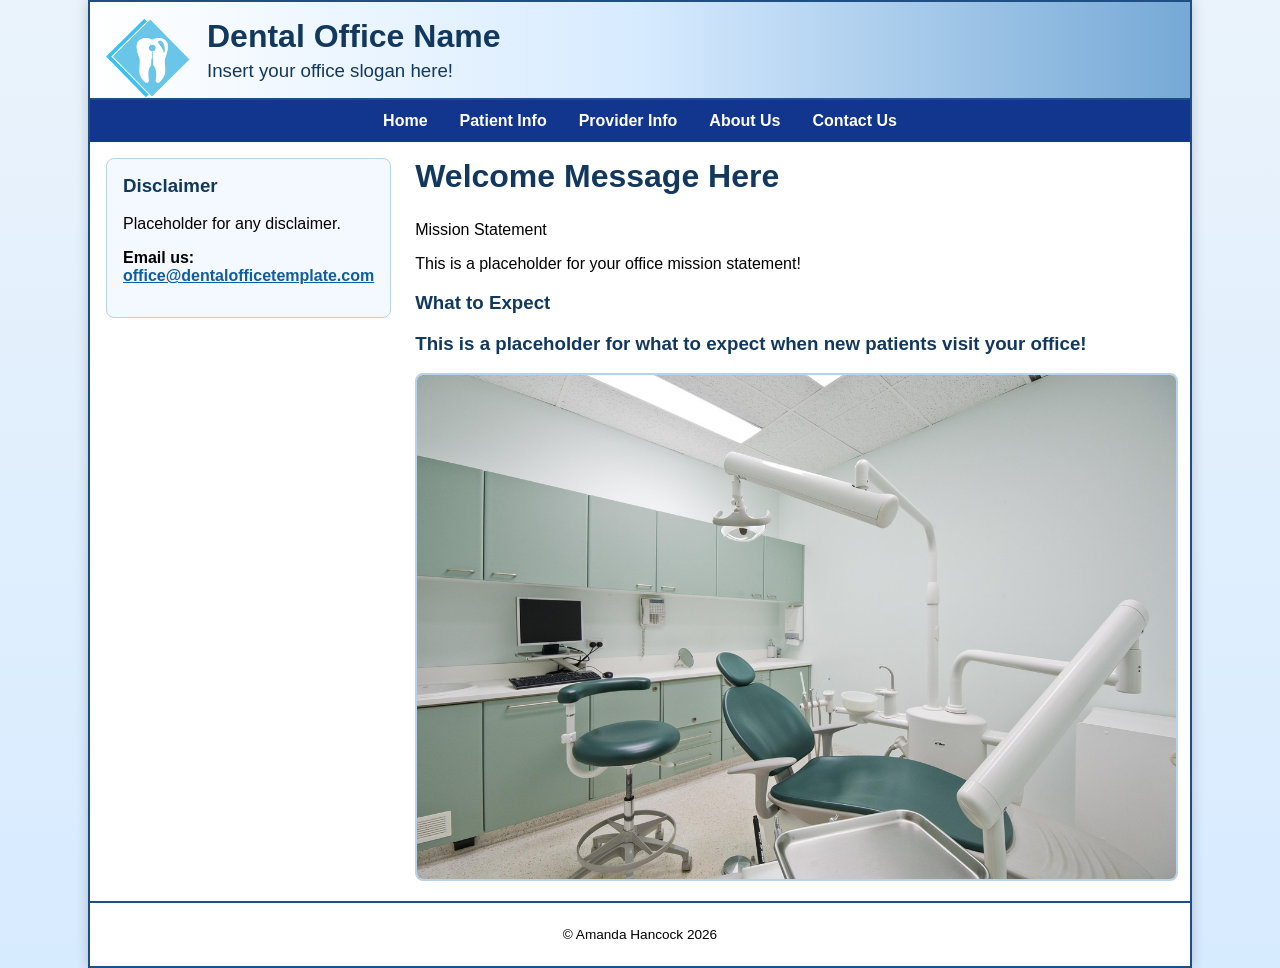
<file: index.html>
<!--Amanda Hancock 04/19/26 Final Project (Dental Office Template Site)-->

<!DOCTYPE html>
<html lang="en">

<head>
    <meta charset="UTF-8">
    <meta name="viewport" content="width=device-width, initial-scale=1.0">
    <title>Dental Office Template Home</title>
    <link rel="stylesheet" href="styles/main.css">
    <link rel="stylesheet" href="styles/menu.css">
    <link rel="stylesheet" href="styles/pages.css">
    <link rel="icon" type="image/png" href="images/logo.png">
</head>

<body class="homepage">
    <header>
        <a href="index.html">
            <img src="images/logo.png" alt="Dental Office Template Logo">
        </a>
        <h1>Dental Office Name</h1>
        <h3>Insert your office slogan here!</h3>
    </header>

    <nav class="menu">
        <input type="checkbox" id="menu-toggle">
        <label for="menu-toggle" class="menu-button">&#9776;</label>
        <ul class="level1">
            <li class="current"><a href="index.html">Home</a></li>
            <li><a href="patient-info.html">Patient Info</a></li>
            <li><a href="provider-info.html">Provider Info</a></li>
            <li><a href="about.html">About Us</a></li>
            <li><a href="contact.html">Contact Us</a></li>
        </ul>
    </nav>

    <main class="content">
        <section class="primary">
            <h2>Welcome Message Here</h2>
                <p>Mission Statement</p>
                <p>This is a placeholder for your office mission statement!</p>
            <h3>
                <p>What to Expect</p>
                <p>This is a placeholder for what to expect when new patients visit your office!</p>
            </h3>

            <img src="images/office-lobby.jpg" alt="Office Lobby" class="feature-image">
        </section>

        <section class="secondary">
            <h3>Disclaimer</h3>
            <p>Placeholder for any disclaimer.</p>
            <p><strong>Email us: </strong><a href="mailto:office@dentalofficetemplate.com">office@dentalofficetemplate.com</a></p>
        </section>
    </main>

    <footer>
        <p>&copy; Amanda Hancock 2026</p>
    </footer>
</body>
</html>
</file>
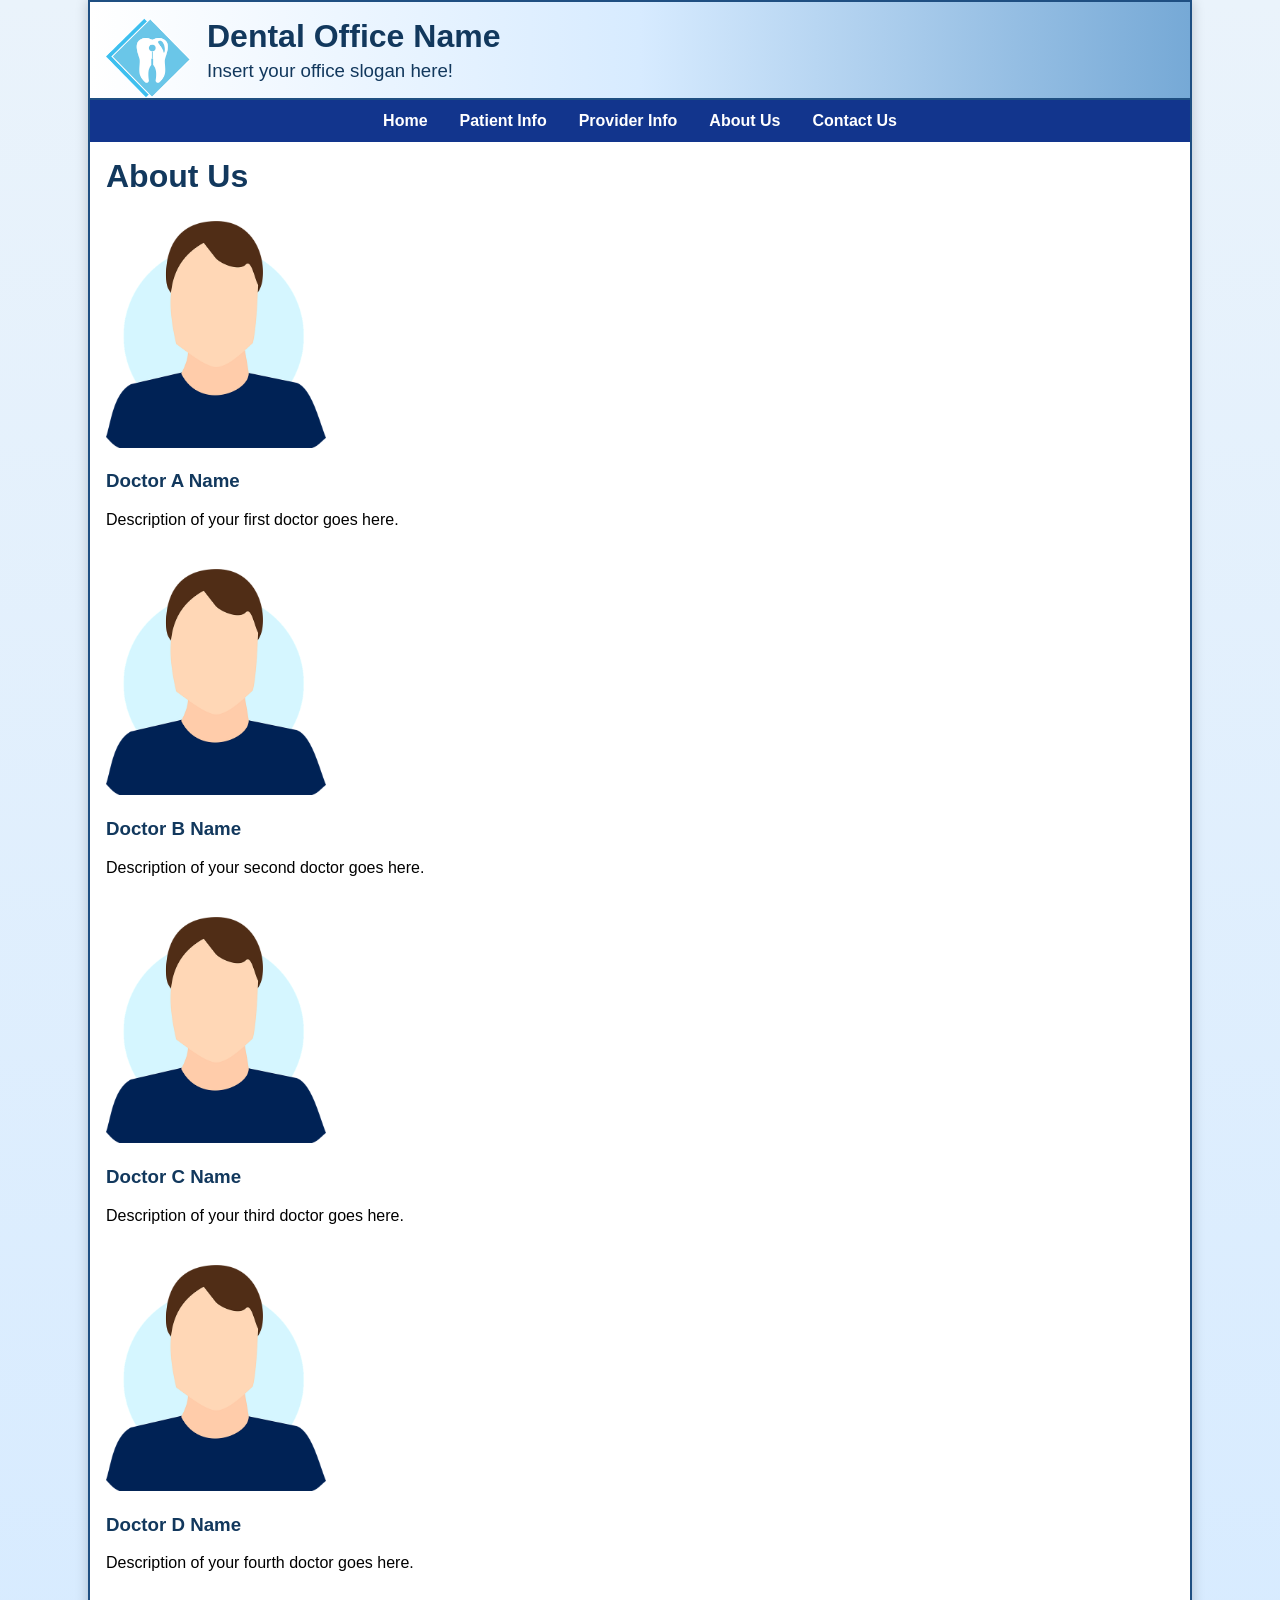
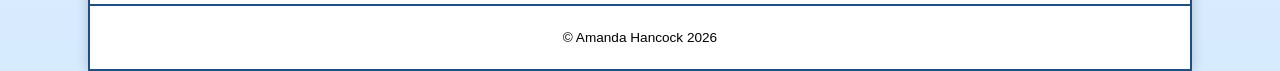
<file: about.html>
<!--Amanda Hancock 04/19/26 Final Project (Dental Office Template Site)-->

<!DOCTYPE html>
<html lang="en">
    
<head>
    <meta charset="UTF-8">
    <meta name="viewport" content="width=device-width, initial-scale=1.0">
    <title>Dental Office Template About Us</title>
    <link rel="stylesheet" href="styles/main.css">
    <link rel="stylesheet" href="styles/menu.css">
    <link rel="stylesheet" href="styles/pages.css">
    <link rel="icon" type="image/png" href="images/logo.png">
</head>

<body class="about-page">
    <header>
        <a href="index.html">
            <img src="images/logo.png" alt="Dental Office Template Logo">
        </a>
        <h1>Dental Office Name</h1>
        <h3>Insert your office slogan here!</h3>
    </header>

    <nav class="menu">
        <input type="checkbox" id="menu-toggle">
        <label for="menu-toggle" class="menu-button">&#9776;</label>
        <ul class="level1">
            <li><a href="index.html">Home</a></li>
            <li><a href="patient-info.html">Patient Info</a></li>
            <li><a href="provider-info.html">Provider Info</a></li>
            <li class="current"><a href="about.html">About Us</a></li>
            <li><a href="contact.html">Contact Us</a></li>
        </ul>
    </nav>

    <main class="content">
        <section class="primary">
            <h2>About Us</h2>

            <div class="doctors">
                <article class="doctor-box">
                    <img src="images/doctor-a.png" alt="Doctor A Photo">
                    <h3>Doctor A Name</h3>
                    <p>Description of your first doctor goes here.</p>
                </article>

                <article class="doctor-box">
                    <img src="images/doctor-b.png" alt="Doctor B Photo">
                    <h3>Doctor B Name</h3>
                    <p>Description of your second doctor goes here.</p>
                </article>

                <article class="doctor-box">
                    <img src="images/doctor-c.png" alt="Doctor C Photo">
                    <h3>Doctor C Name</h3>
                    <p>Description of your third doctor goes here.</p>
                </article>

                <article class="doctor-box">
                    <img src="images/doctor-c.png" alt="Doctor D Photo">
                    <h3>Doctor D Name</h3>
                    <p>Description of your fourth doctor goes here.</p>
                </article>
            </div>
        </section>
    </main>
    
    <footer>
        <p>&copy; Amanda Hancock 2026</p>
    </footer>

</body>
</html>
</file>
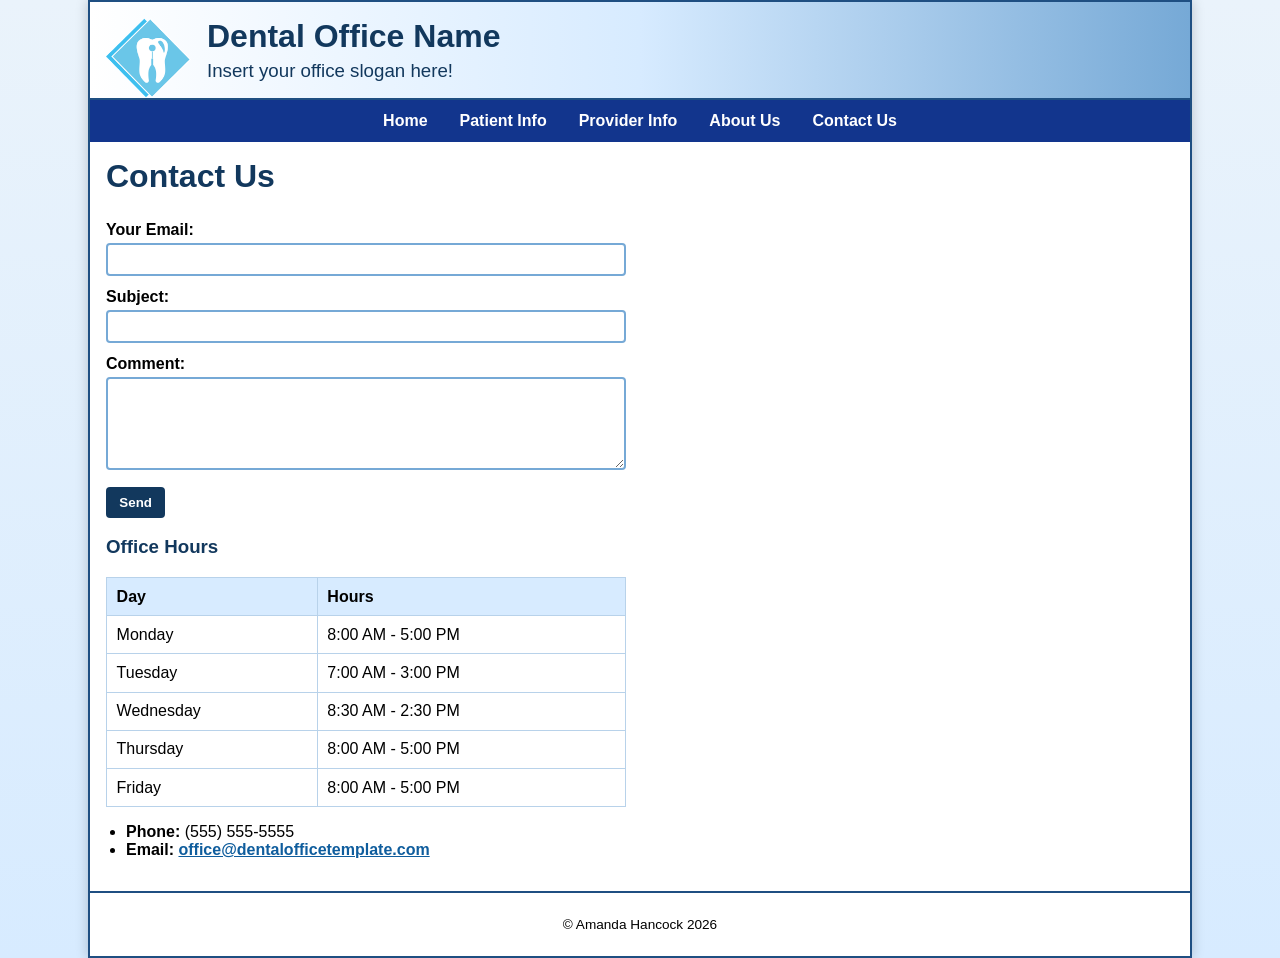
<file: contact.html>
<!--Amanda Hancock 04/19/26 Final Project (Dental Office Template Site)-->

<!DOCTYPE html>
<html lang="en">
    
<head>
    <meta charset="UTF-8">
    <meta name="viewport" content="width=device-width, initial-scale=1.0">
    <title>Dental Office Template Contact Us</title>
    <link rel="stylesheet" href="styles/main.css">
    <link rel="stylesheet" href="styles/menu.css">
    <link rel="stylesheet" href="styles/pages.css">
    <link rel="icon" type="image/png" href="images/logo.png">
</head>

<body class="contact-page">
    <header>
        <a href="index.html">
            <img src="images/logo.png" alt="Dental Office Template Logo">
        </a>
        <h1>Dental Office Name</h1>
        <h3>Insert your office slogan here!</h3>
    </header>

    <nav class="menu">
        <input type="checkbox" id="menu-toggle">
        <label for="menu-toggle" class="menu-button">&#9776;</label>
        <ul class="level1">
            <li><a href="index.html">Home</a></li>
            <li><a href="patient-info.html">Patient Info</a></li>
            <li><a href="provider-info.html">Provider Info</a></li>
            <li><a href="about.html">About Us</a></li>
            <li class="current"><a href="contact.html">Contact Us</a></li>
        </ul>
    </nav>

    <main class="content">
        <section class="primary">
            <h2>Contact Us</h2>

            <form action="mailto:office@dentalofficetemplate.com" method="post" enctype="text/plain" class="contact-form">
                <div>
                    <label for="contact-email">Your Email:</label>
                    <input type="email" id="contact-email" name="contact-email" required>
                </div>

                <div>
                    <label for="contact-subject">Subject:</label>
                    <input type="text" id="contact-subject" name="contact-subject" required>
                </div>

                <div>
                    <label for="contact-comment">Comment:</label>
                    <textarea id="contact-comment" name="contact-comment" rows="5" required></textarea>
                </div>

                <div>
                    <input type="submit" value="Send">
                </div>
            </form>

            <h3>Office Hours</h3>
            <table class="office-hours">
                <tr>
                    <th>Day</th>
                    <th>Hours</th>
                </tr>
                
                <tr>
                    <td>Monday</td>
                    <td>8:00 AM - 5:00 PM</td>
                </tr>

                <tr>
                    <td>Tuesday</td>
                    <td>7:00 AM - 3:00 PM</td>
                </tr>

                <tr>
                    <td>Wednesday</td>
                    <td>8:30 AM - 2:30 PM</td>
                </tr>

                <tr>
                    <td>Thursday</td>
                    <td>8:00 AM - 5:00 PM</td>
                </tr>

                <tr>
                    <td>Friday</td>
                    <td>8:00 AM - 5:00 PM</td>
                </tr>
            </table>

            <ul class="info-list">
                <li><strong>Phone:</strong> (555) 555-5555</li>
                <li><strong>Email:</strong> <a href="mailto:office@dentalofficetemplate.com">office@dentalofficetemplate.com</a></li>
            </ul>
        </section>
    </main>

    <footer>
        <p>&copy; Amanda Hancock 2026</p>
    </footer>

    </body>
    </html>
</file>
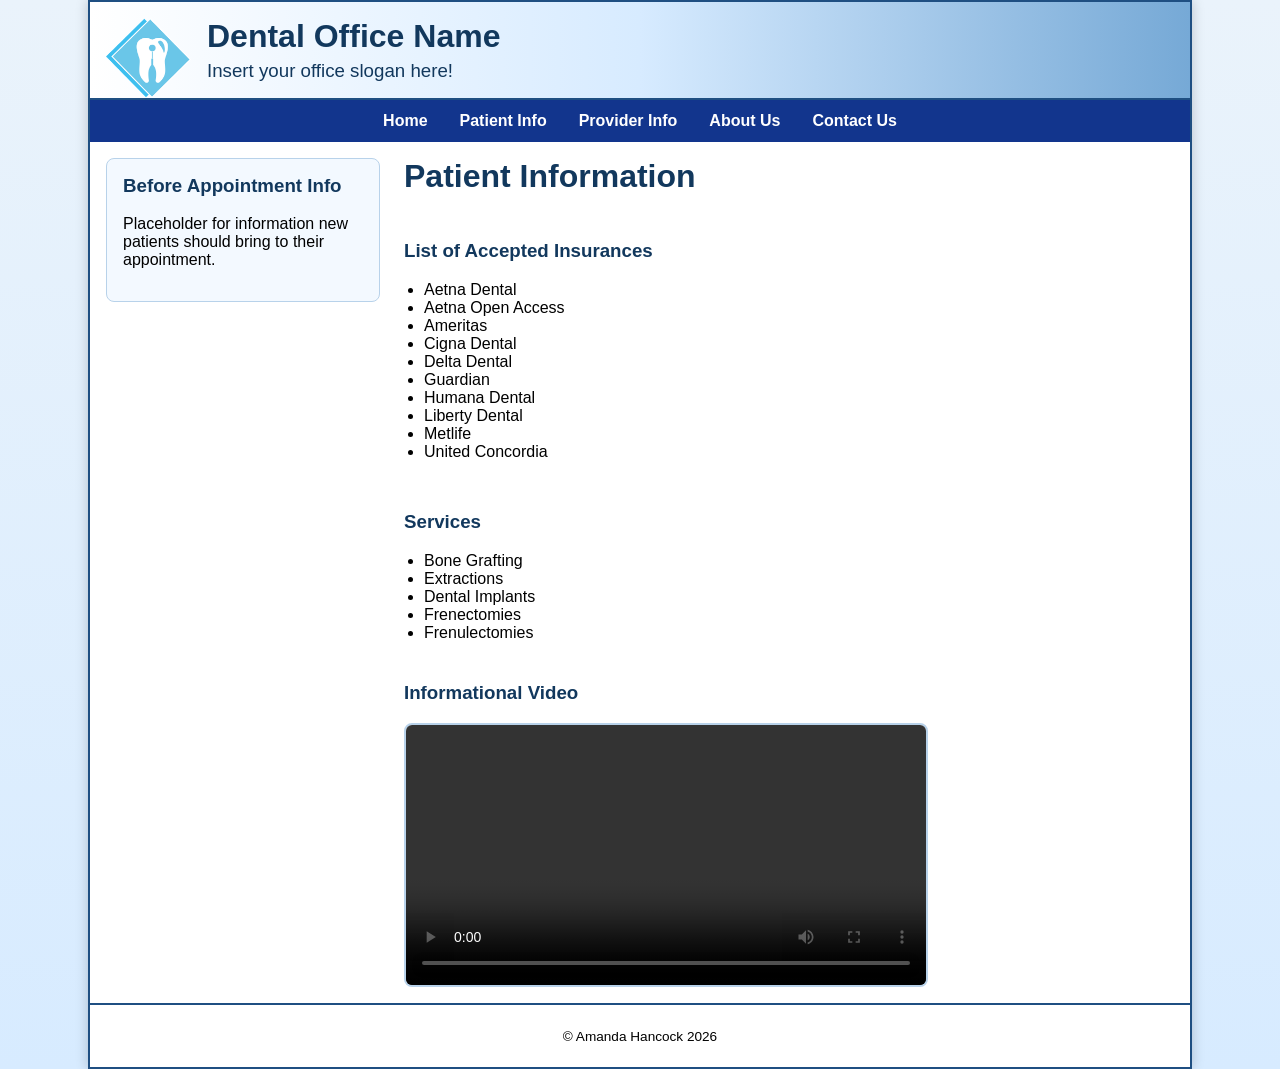
<file: patient-info.html>
<!--Amanda Hancock 04/19/26 Final Project (Dental Office Template Site)-->

<!DOCTYPE html>
<html lang="en">
    
<head>
    <meta charset="UTF-8">
    <meta name="viewport" content="width=device-width, initial-scale=1.0">
    <title>Dental Office Template Patient Info</title>
    <link rel="stylesheet" href="styles/main.css">
    <link rel="stylesheet" href="styles/menu.css">
    <link rel="stylesheet" href="styles/pages.css">
    <link rel="icon" type="image/png" href="images/logo.png">
</head>

<body class="patient-page">
    <header>
        <a href="index.html">
            <img src="images/logo.png" alt="Dental Office Template Logo">
        </a>
        <h1>Dental Office Name</h1>
        <h3>Insert your office slogan here!</h3>
    </header>

    <nav class="menu">
        <input type="checkbox" id="menu-toggle">
        <label for="menu-toggle" class="menu-button">&#9776;</label>
        <ul class="level1">
            <li><a href="index.html">Home</a></li>
            <li class="current"><a href="patient-info.html">Patient Info</a></li>
            <li><a href="provider-info.html">Provider Info</a></li>
            <li><a href="about.html">About Us</a></li>
            <li><a href="contact.html">Contact Us</a></li>
        </ul>
    </nav>

    <main class="content">
        <section class="primary">
            <h2>Patient Information</h2>

            <div class="two-column-block">
                <section>
                    <h3>List of Accepted Insurances</h3>
                    <ul class="info-list">
                        <li>Aetna Dental</li>
                        <li>Aetna Open Access</li>
                        <li>Ameritas</li>
                        <li>Cigna Dental</li>
                        <li>Delta Dental</li>
                        <li>Guardian</li>
                        <li>Humana Dental</li>
                        <li>Liberty Dental</li>
                        <li>Metlife</li>
                        <li>United Concordia</li>
                    </ul>
                </section>

                <section>
                    <h3>Services</h3>
                    <ul class="info-list">
                        <li>Bone Grafting</li>
                        <li>Extractions</li>
                        <li>Dental Implants</li>
                        <li>Frenectomies</li>
                        <li>Frenulectomies</li>
                    </ul>
                </section>
            </div>

            <h3>Informational Video</h3>
            <video controls class="office-video">
                <source src="media/office-video.mp4" type="video/mp4">
            </video>
        </section>

        <section class="secondary">
            <h3>Before Appointment Info</h3>
            <p>Placeholder for information new patients should bring to their appointment.</p>
        </section>
    </main>

    <footer>
        <p>&copy; Amanda Hancock 2026</p>
    </footer>
</body>
</html>
</file>
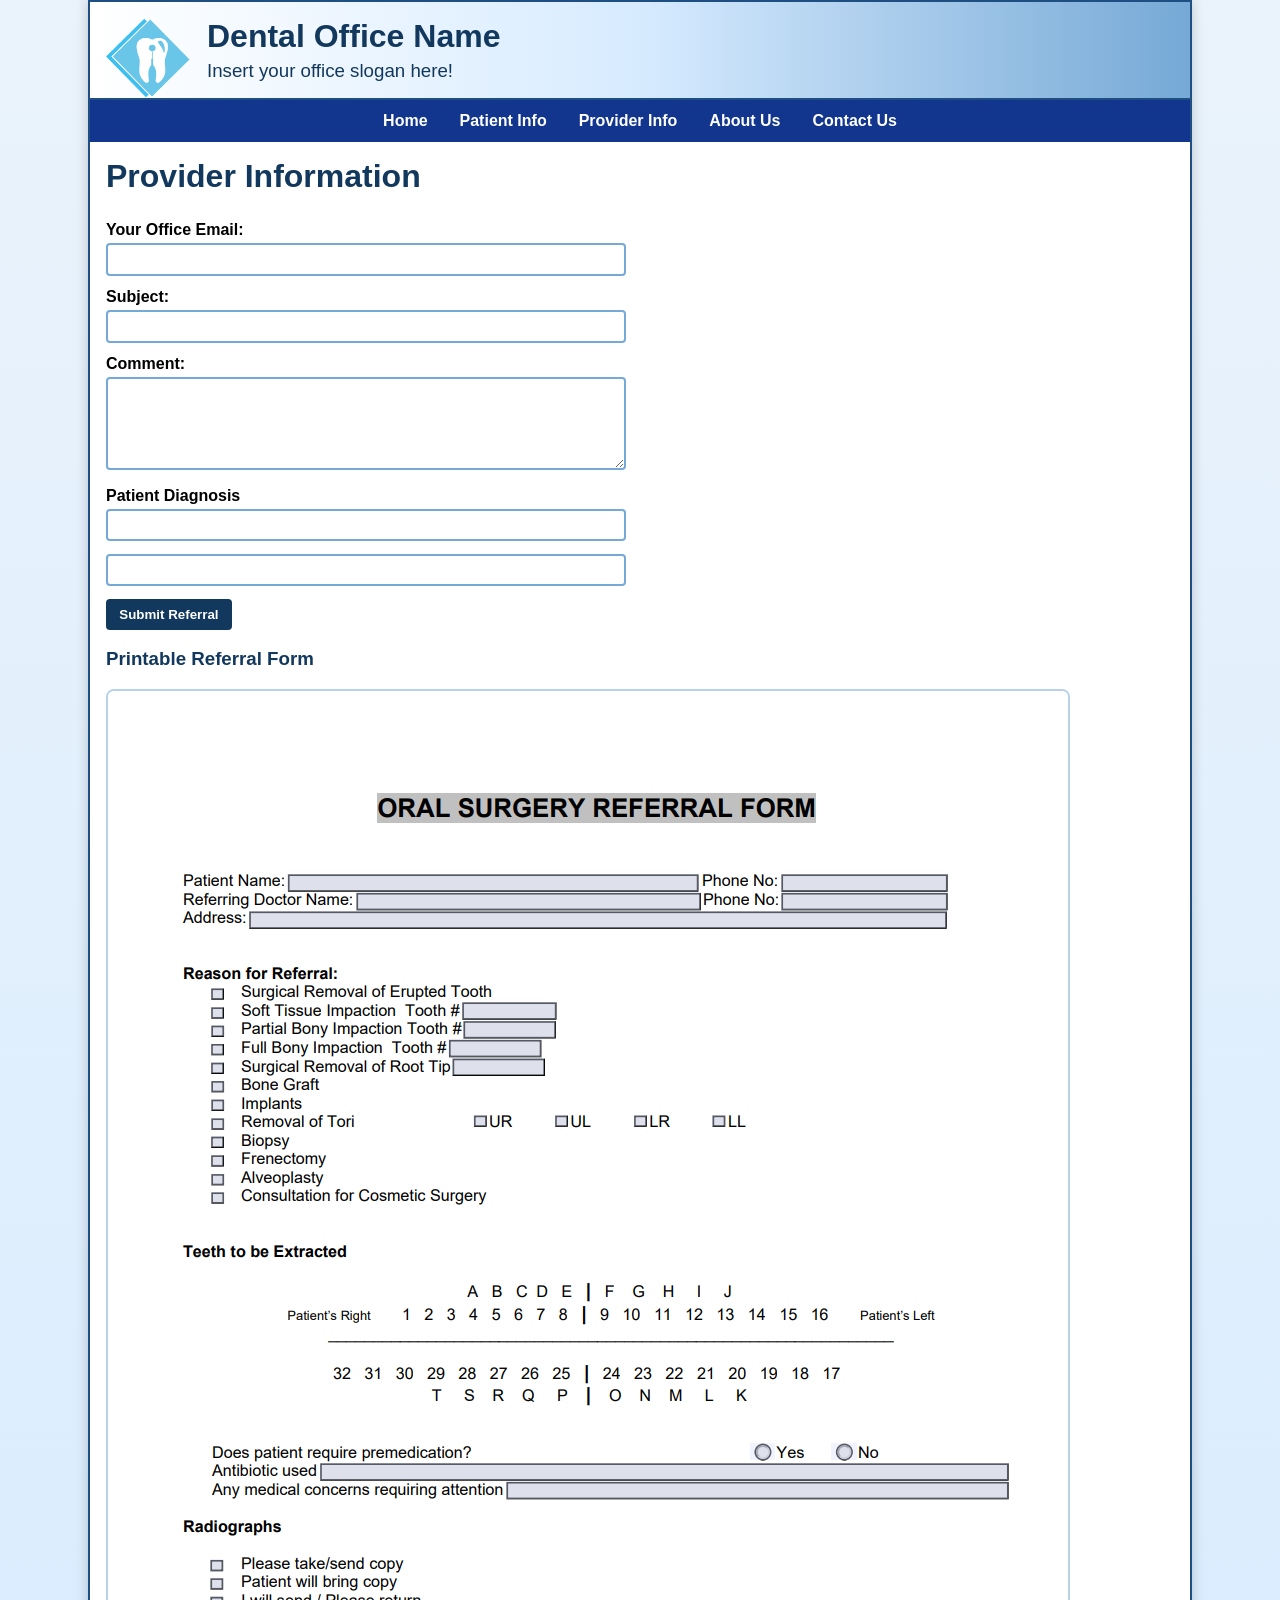
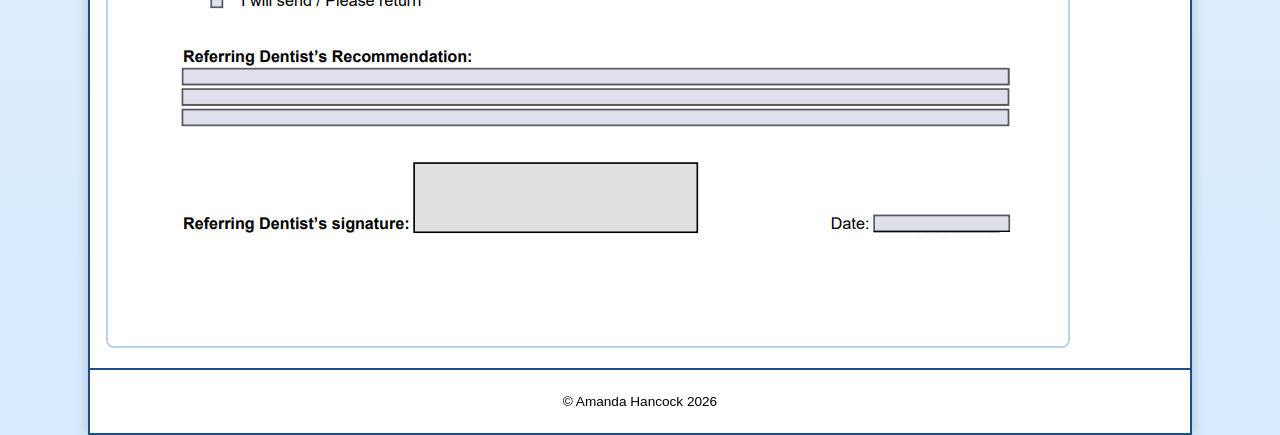
<file: provider-info.html>
<!--Amanda Hancock 04/19/26 Final Project (Dental Office Template Site)-->

<!DOCTYPE html>
<html lang="en">
    
<head>
    <meta charset="UTF-8">
    <meta name="viewport" content="width=device-width, initial-scale=1.0">
    <title>Dental Office Template Provider Info</title>
    <link rel="stylesheet" href="styles/main.css">
    <link rel="stylesheet" href="styles/menu.css">
    <link rel="stylesheet" href="styles/pages.css">
    <link rel="icon" type="image/png" href="images/logo.png">
</head>

<body class="provider-page">
    <header>
        <a href="index.html">
            <img src="images/logo.png" alt="Dental Office Template Logo">
        </a>
        <h1>Dental Office Name</h1>
        <h3>Insert your office slogan here!</h3>
    </header>

    <nav class="menu">
        <input type="checkbox" id="menu-toggle">
        <label for="menu-toggle" class="menu-button">&#9776;</label>
        <ul class="level1">
            <li><a href="index.html">Home</a></li>
            <li><a href="patient-info.html">Patient Info</a></li>
            <li class="current"><a href="provider-info.html">Provider Info</a></li>
            <li><a href="about.html">About Us</a></li>
            <li><a href="contact.html">Contact Us</a></li>
        </ul>
    </nav>

    <main class="content">
        <section class="primary">
            <h2>Provider Information</h2>

            <form action="mailto:office@dentalofficetemplate.com" method="post" enctype="text/plain" class="contact-form">
                <div>
                    <label for="provider-email">Your Office Email:</label>
                    <input type="email" id="provider-email" name="provider-email" required>
                </div>

                <div>
                    <label for="provider-subject">Subject:</label>
                    <input type="text" id="provider-subject" name="provider-subject" required>
                </div>

                <div>
                    <label for="provider-comment">Comment:</label>
                    <textarea id="provider-comment" name="provider-comment" rows="5" required></textarea>
                </div>

                <div>
                    <label for="patient-diagnosis">Patient Diagnosis</label>
                    <input type="text" id="patient-diagnosis" name="patient-diagnosis">
                </div>

                <div>
                    <label for="patient-insurance"></label>
                    <input type="text" id="patient-insurance" name="patient-insurance" required>
                </div>

                <div>
                    <input type="submit" value="Submit Referral">
                </div>
            </form>

            <h3>Printable Referral Form</h3>
            <img src="images/referral-form.png" alt="Referral Printable" class="feature-image">
        </section>
    </main>

    <footer>
        <p>&copy; Amanda Hancock 2026</p>
    </footer>

    </body>
    </html>
</file>
<file: styles/main.css>
/*Amanda Hancock 04/19/26 Final Project Dental Office Site*/

html {
    background-color: #eaf3fb;
}
body {
    font-family: Arial, Helvetica, sans-serif;
    width: 95%;
    max-width: 1100px;
    margin: 0 auto;
    background-color: white;
    border: 2px solid #1f4f82;
    box-shadow: 0 0 12px rgba(0, 0, 0, 0.2);
}
header {
    background: linear-gradient(to right, #ffffff, #d7ebff, #76a9d6);
    border-bottom: 2px solid #1f4f82;
    padding: 1em;
}
header img {
    float: left;
    margin-right: 1em;
    width: 85px;
    height: auto;
}

header h1 {
    margin: 0;
    color: #12385d;
}
header h3 {
    margin: 0.25em 0 0 0;
    color: #12385d;
    font-weight: normal;
}
.content {
    display: flex;
    flex-direction: column;
    gap: 1.5em;
    padding: 1em;
}
.primary {
    flex: 1;
}
.secondary {
    flex: 0 0 240px;
    background-color: #f3f9ff;
    border: 1px solid #b8d2ea;
    padding: 1em;
    border-radius: 8px;
}
.secondary h3 {
    margin-top: 0;
}
.feature-image {
    max-width: 100%;
    height: auto;
    border: 2px solid #b8d2ea;
    border-radius: 8px;
}
h2 {
    color: #12385d;
    font-size: 2em;
    margin-top: 0;
}
h3 {
    color: #12385d;
}
a {
    color: #0f5d9d;
    font-weight: bold;
}
a:hover, a:focus {
    color: #0a7b5f;
}
footer {
    border-top: 2px solid #1f4f82;
    text-align: center;
    font-size: 0.85em;
    padding: 0.75em;
}
.home-page {
    background-color: #ffffff;
}
.patient-page {
    background-color: #ffffff;
}
.provider-page {
    background-color: #ffffff;
}
.about-page {
    background-color: #ffffff;
}
.contact-page {
    background-color: #ffffff;
}
@media (min-width: 800px) {
    .content {
        flex-direction: row;
        align-items: flex-start;
    }
    .secondary {
        order: 1;
    }
    .primary {
        order: 2;
    }
}
@media (min-width: 1000px) {
    html {
        background-image: linear-gradient(#eaf3fb, #d7ebff);
    }
}
</file>
<file: styles/menu.css>
/*Amanda Hancock 04/19/26 Final Project Dental Office Site*/

.menu ul {
    list-style: none;
    margin: 0;
    padding: 0;
}
#menu-toggle {
    display: none;
}
.menu-button {
    display: block;
    background-color: #12358d;
    color: white;
    padding: 0.75em 1em;
    text-decoration: none;
    font-weight: bold;
    cursor: pointer;
}
.menu .level1 {
    display: none;
    flex-direction: column;
    background-color: #12358d;
}
#menu-toggle:checked + .menu-button + .level1 {
    display: flex;
}
.menu li {
    position: relative;
}
.menu a {
    display: block;
    padding: 0.75em 1em;
    text-decoration: none;
    color: white;
}
.menu a:hover, .menu a:focus {
    background-color: #76a9d6;
    color: #12358d;
    font-weight: bold;
}
@media (min-width: 800px) {
    .menu-button {
        display: none;
    }
    .menu .level1 {
        display: flex;
        flex-direction: row;
        justify-content: center;
    }
}
</file>
<file: styles/pages.css>
/*Amanda Hancock 04/19/26 Final Project Dental Office Site*/

.two-column-block {
    display: grid;
    grid-template-columns: 1fr;
    gap: 1em;
    margin-bottom: 1.5em;
}
.info-list {
    padding-left: 1.25em;
}
.office-video {
    width: 100%;
    max-width: 520px;
    height: auto;
    border: 2px solid #b8d2ea;
    border-radius: 8px;
    display: block;
}
.contact-form div {
    margin-bottom: 0.8em;
}
.contact-form label {
    display: block;
    font-weight: bold;
    margin-bottom: 0.25em;
}
.contact-form input[type="text"], .contact-form input[type="email"], .contact-form textarea{
    width: 100%;
    max-width: 520px;
    padding: 0.5em;
    border: 2px solid #76a9d6;
    border-radius: 4px;
    box-sizing: border-box;
    font-family: inherit;
}
.contact-form input[type="submit"] {
    background-color: #12385d;
    color: white;
    border: none;
    padding: 0.6em 1em;
    border-radius: 4px;
    cursor: pointer;
    font-weight: bold;
}
.contact-form input[type="submit"]:hover, .contact-form input[type="submit"]:focus {
    background-color: #0a7b5f;
}
.doctors {
    display: flex;
    flex-direction: column;
    gap: 1.5em;
}
.doctor-box img {
    width: 100%;
    max-width: 220px;
    height: auto;
    border-radius: 8px;
}
.office-hours {
    border-collapse: collapse;
    width: 100%;
    max-width: 520px;
    margin-bottom: 1em;
}
.office-hours th, .office-hours td {
    border: 1px solid #b8d2ea;
    padding: 0.6em;
    text-align: left;
}
.office-hours th {
    background-color: #d7ebff;
}
</file>
